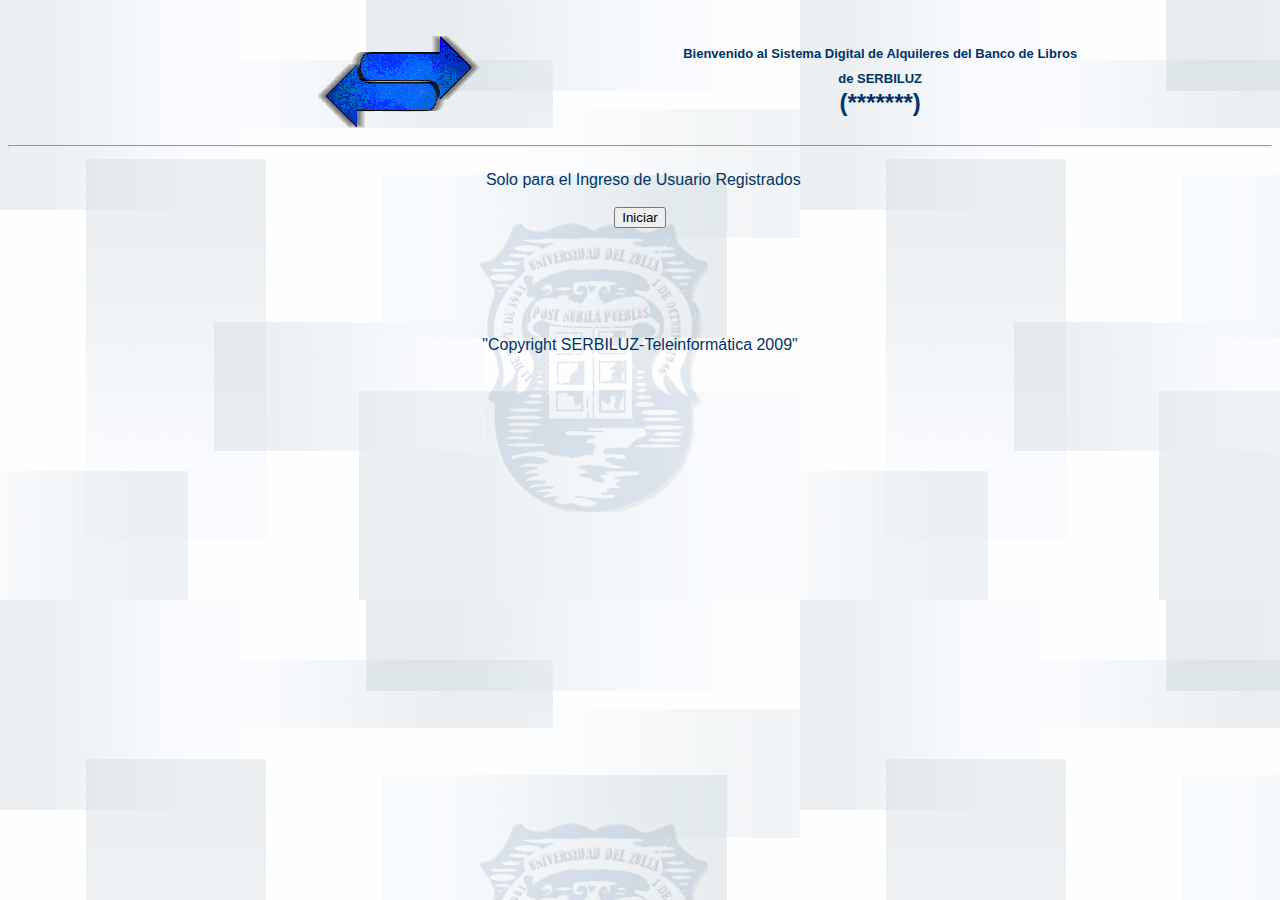
<file: index.html>
<html>
  <head>
<title>
       Entrada principal al Sistema Digital de Alquileres del Banco de Libros de SERBILUZ
</title>


<script language="Javascript">
<!-- Begin               Elimina el menu del boton derecho
document.oncontextmenu = function(){return false}
// End -->
</script>



<SCRIPT LANGUAGE="Javascript">
    browser = (((navigator.appName == "Netscape") && (parseInt(navigator.appVersion) >= 3 )) || ((navigator.appName == "Microsoft Internet Explorer") && (parseInt(navigator.appVersion) >= 4 )))
    if(browser)
    {
	var appWindow;
    }
    function loadApp() 
    {
       var rootPage = "index2.php";
       var attrWin = "resizable=yes,menubar=no,location=no,toolbar=no," + 
                     "status=no,scrollbars=yes,directories=no,width=900,height=800";
       if(browser)
       {
         appWindow = open(rootPage, 'appWindow', attrWin);
       }
       else 
       {
        open(rootPage, '', attrWin);
       }
}
</SCRIPT>
</head>



<body bgproperties="fixed" background="images/fondo1x.jpg">

</body>

<center>
      &nbsp;<table border="0" cellpadding="0" cellspacing="0" style="border-collapse: collapse" bordercolor="#111111" width="100%" id="AutoNumber1">
           <tr>
             <td width="38%">
             	<img src=images/logoserbi.gif border=0 width="180" height="111" align="right"></td>
             <td width="62%">
             <p align="center">
            <b>
         <font face="Arial" size="2" color="#003366">
            Bienvenido al Sistema Digital de Alquileres del Banco de Libros 
            <br>
            de SERBILUZ </font>
         <font face="Arial" size="5" color="#003366">
            <br>
            (*******) 
            <br>
             </font>
         
                    
            </b></td></tr></table>
         <hr>
         <p>
         <font face="Arial" size="5" color="#003366">
            &nbsp;<font face="Arial" size="3" color="#003366">Solo para el Ingreso de Usuario Registrados
         </font></p>

<form><input type="button" value="Iniciar" onclick="loadApp()" ></form>
<br><br><br>
<font face="Arial" size="3">
"Copyright SERBILUZ-Teleinform&aacute;tica 2009" </p></center>
</body>
</html>
</file>
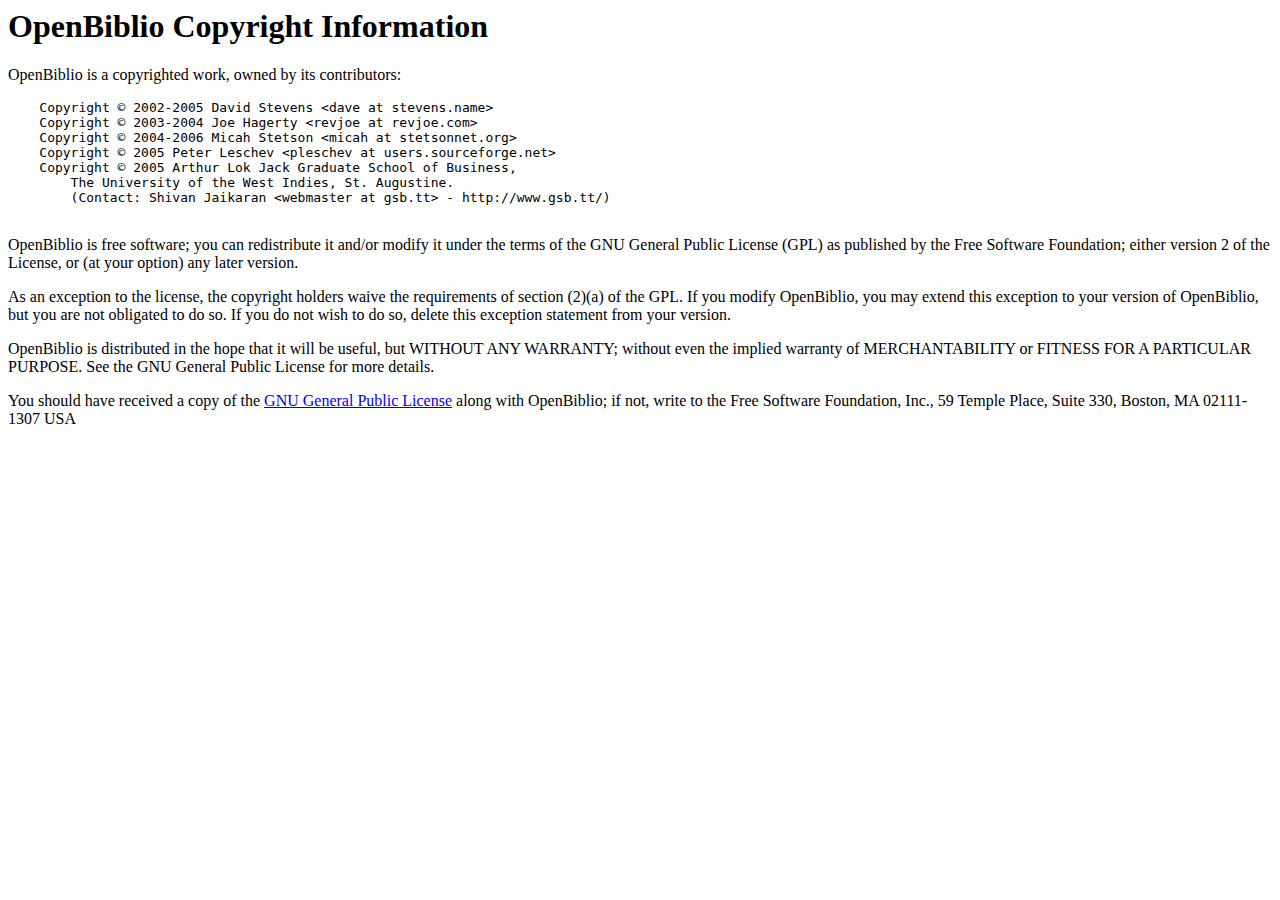
<file: COPYRIGHT.html>
<html>
  <head>
    <title>OpenBiblio Copyright Information</title>
  </head>
  <body>
    <h1>OpenBiblio Copyright Information</h1>
    <p>OpenBiblio is a copyrighted work, owned by its contributors:</p>
    <pre>
    Copyright &copy; 2002-2005 David Stevens &lt;dave at stevens.name&gt;
    Copyright &copy; 2003-2004 Joe Hagerty &lt;revjoe at revjoe.com&gt;
    Copyright &copy; 2004-2006 Micah Stetson &lt;micah at stetsonnet.org&gt;
    Copyright &copy; 2005 Peter Leschev &lt;pleschev at users.sourceforge.net&gt;
    Copyright &copy; 2005 Arthur Lok Jack Graduate School of Business,
        The University of the West Indies, St. Augustine.
        (Contact: Shivan Jaikaran &lt;webmaster at gsb.tt&gt; - http://www.gsb.tt/)
    </pre>
    <p>OpenBiblio is free software; you can redistribute it and/or modify
      it under the terms of the GNU General Public License (GPL) as published by
      the Free Software Foundation; either version 2 of the License, or
      (at your option) any later version.</p>
      
    <p>As an exception to the license, the copyright holders waive the
      requirements of section (2)(a) of the GPL. If you modify OpenBiblio,
      you may extend this exception to your version of OpenBiblio, but
      you are not obligated to do so. If you do not wish to do so, delete
      this exception statement from your version.</p>
      
    <p>OpenBiblio is distributed in the hope that it will be useful,
      but WITHOUT ANY WARRANTY; without even the implied warranty of
      MERCHANTABILITY or FITNESS FOR A PARTICULAR PURPOSE.  See the
      GNU General Public License for more details.</p>
 
    <p>You should have received a copy of the <a href="GPL.txt">GNU General Public License</a>
      along with OpenBiblio; if not, write to the Free Software
      Foundation, Inc., 59 Temple Place, Suite 330, Boston, MA  02111-1307  USA</p>
  </body>
</html>
</file>
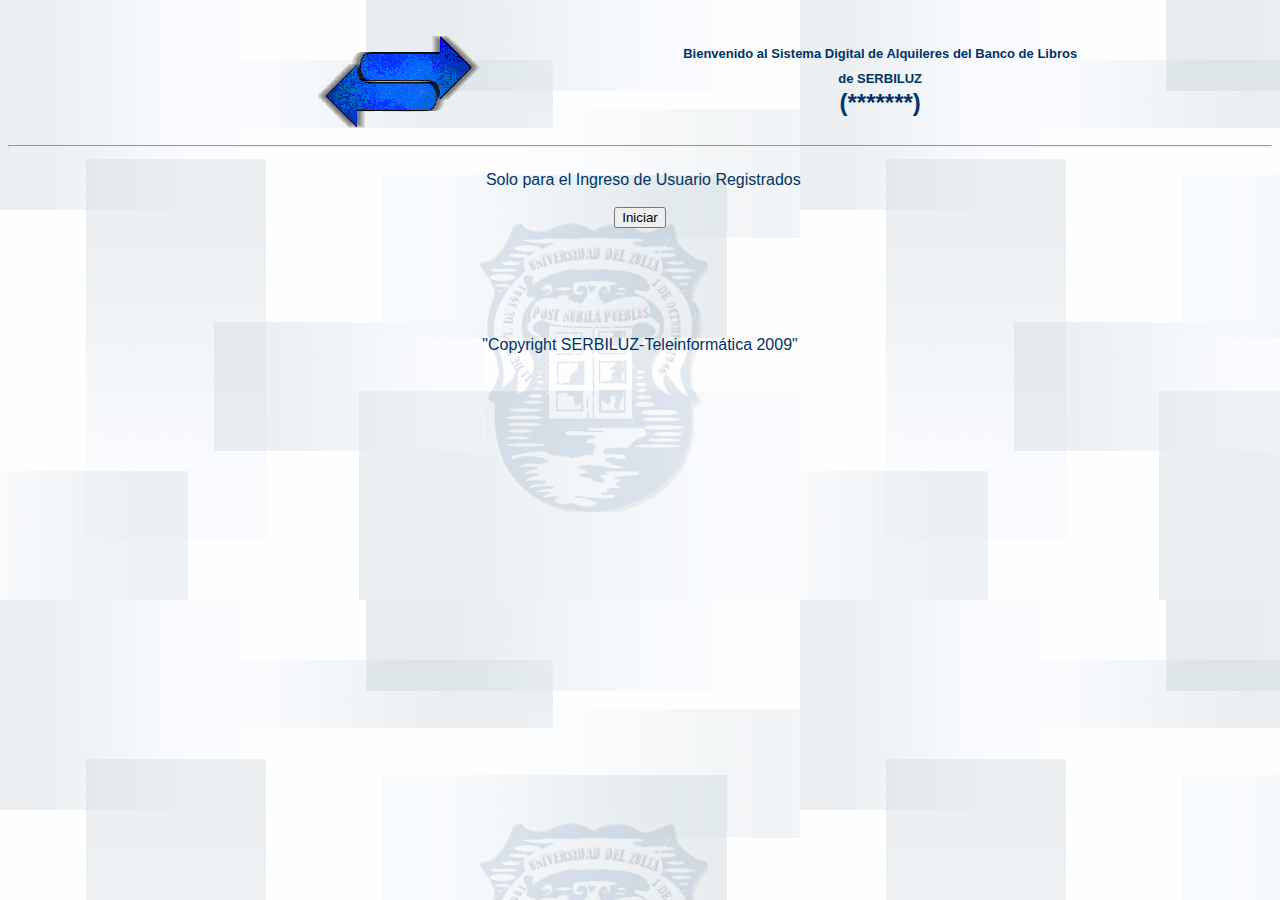
<file: indexxxx.html>
<html>
  <head>
<title>
       Entrada principal al Sistema Digital de Alquileres del Banco de Libros de SERBILUZ
</title>


<script language="Javascript">
<!-- Begin               Elimina el menu del boton derecho
document.oncontextmenu = function(){return false}
// End -->
</script>



<SCRIPT LANGUAGE="Javascript">
    browser = (((navigator.appName == "Netscape") && (parseInt(navigator.appVersion) >= 3 )) || ((navigator.appName == "Microsoft Internet Explorer") && (parseInt(navigator.appVersion) >= 4 )))
    if(browser)
    {
	var appWindow;
    }
    function loadApp() 
    {
       var rootPage = "index2.php";
       var attrWin = "resizable=yes,menubar=no,location=no,toolbar=no," + 
                     "status=no,scrollbars=yes,directories=no,width=900,height=600";
       if(browser)
       {
         appWindow = open(rootPage, 'appWindow', attrWin);
       }
       else 
       {
        open(rootPage, '', attrWin);
       }
}
</SCRIPT>
</head>



<body bgproperties="fixed" background="images/fondo1x.jpg">

</body>

<center>
      &nbsp;<table border="0" cellpadding="0" cellspacing="0" style="border-collapse: collapse" bordercolor="#111111" width="100%" id="AutoNumber1">
           <tr>
             <td width="38%">
             	<img src=images/logoserbi.gif border=0 width="180" height="111" align="right"></td>
             <td width="62%">
             <p align="center">
            <b>
         <font face="Arial" size="2" color="#003366">
            Bienvenido al Sistema Digital de Alquileres del Banco de Libros 
            <br>
            de SERBILUZ </font>
         <font face="Arial" size="5" color="#003366">
            <br>
            (*******) 
            <br>
             </font>
         
                    
            </b></td></tr></table>
         <hr>
         <p>
         <font face="Arial" size="5" color="#003366">
            &nbsp;<font face="Arial" size="3" color="#003366">Solo para el Ingreso de Usuario Registrados
         </font></p>

<form><input type="button" value="Iniciar" onclick="loadApp()" ></form>
<br><br><br>
<font face="Arial" size="3">
"Copyright SERBILUZ-Teleinform&aacute;tica 2009" </p></center>
</body>
</html>
</file>
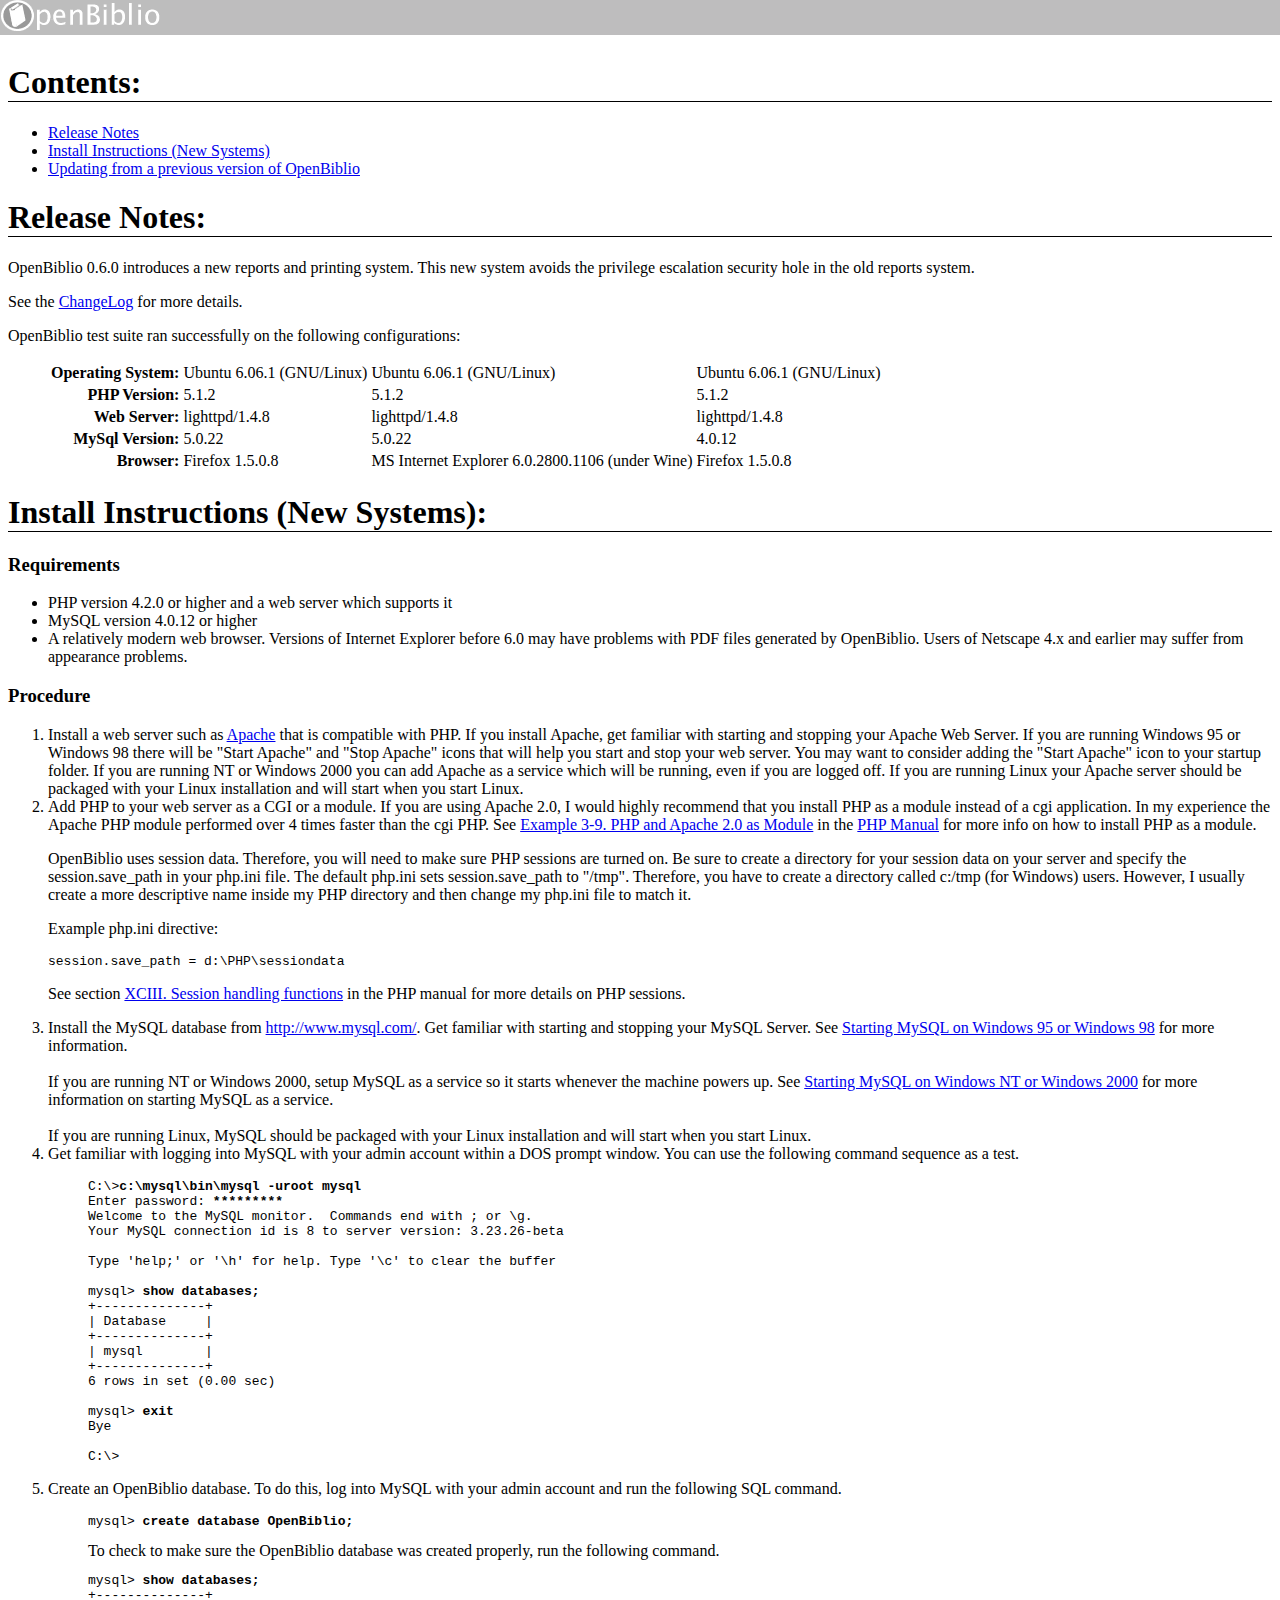
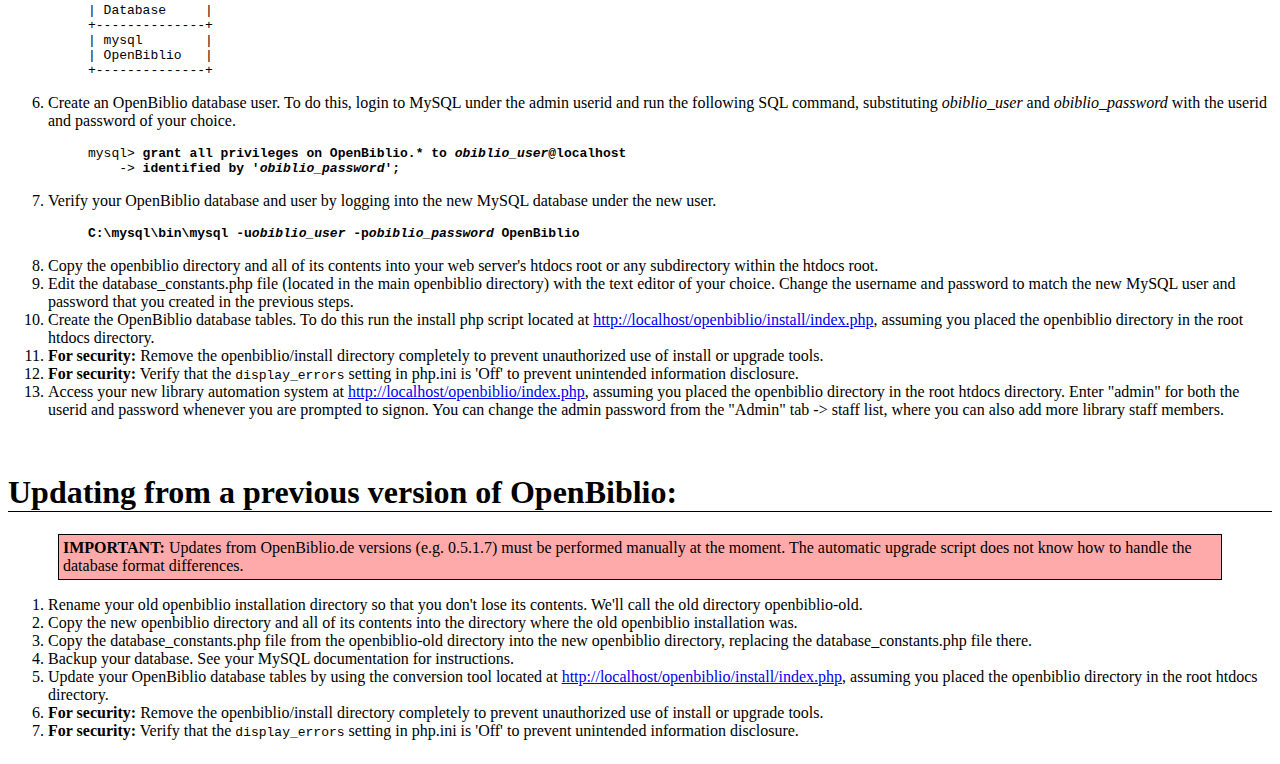
<file: install_instructions.html>
<html>

<head>

<meta name="description" content="OpenBiblio Library Automation System">
<title>OpenBiblio Install Instructions</title>
<style type="text/css">
.notice {
  margin-left: 50px;
  margin-right: 50px;
  border: solid black 1px;
  background: #ffaaaa;
  padding: 4px;
}
h1 { border-bottom: solid black 1px }
th { text-align: right }
</style>
</head>
<body bgcolor="#ffffff" topmargin="0" bottommargin="0" leftmargin="0" rightmargin="0" marginheight="0" marginwidth="0">
<div style="background: #bebdbe"><img src="images/obiblio_logo.gif" width="170" height="35" border="0"></div>
<div style="padding: 8px">
<h1>Contents:</h1>
<ul>
    <li><a href="#releaseNotes">Release Notes</a></li>
    <li><a href="#install">Install Instructions (New Systems)</a></li>
    <li><a href="#update">Updating from a previous version of OpenBiblio</a></li>
</ul>

<a name="releaseNotes">
<h1>Release Notes:</h1>
</a>
<p>OpenBiblio 0.6.0 introduces a new reports and printing system.  This new system avoids
the privilege escalation security hole in the old reports system.</p>
<p>See the <a href="ChangeLog">ChangeLog</a> for more details.</p>
<p>OpenBiblio test suite ran successfully on the following configurations:</p>
<blockquote>
<table>
  <tr>
    <th>Operating System:</th>
    <td>Ubuntu 6.06.1 (GNU/Linux)</td>
    <td>Ubuntu 6.06.1 (GNU/Linux)</td>
    <td>Ubuntu 6.06.1 (GNU/Linux)</td>
  </tr>
  <tr>
    <th>PHP Version:</th>
    <td>5.1.2</td>
    <td>5.1.2</td>
    <td>5.1.2</td>
  </tr>
  <tr>
    <th>Web Server:</th>
    <td>lighttpd/1.4.8</td>
    <td>lighttpd/1.4.8</td>
    <td>lighttpd/1.4.8</td>
  </tr>
  <tr>
    <th>MySql Version:</th>
    <td>5.0.22</td>
    <td>5.0.22</td>
    <td>4.0.12</td>
  </tr>
  <tr>
    <th>Browser:</th>
    <td>Firefox 1.5.0.8</td>
    <td>MS Internet Explorer 6.0.2800.1106 (under Wine)</td>
    <td>Firefox 1.5.0.8</td>
  </tr>
</table>
</blockquote>
</li>
</ul>
<a name="install">
<h1>Install Instructions (New Systems):</h1>
</a>
<h3>Requirements</h3>
<ul>
<li>PHP version 4.2.0 or higher and a web server which supports it</li>
<li>MySQL version 4.0.12 or higher</li>
<li>A relatively modern web browser.  Versions of Internet Explorer before 6.0 may
  have problems with PDF files generated by OpenBiblio.  Users of Netscape 4.x and earlier
  may suffer from appearance problems.</li>
</ul>
<h3>Procedure</h3>
<ol>
  <li>Install a web server such as <a href="http://httpd.apache.org/">Apache</a> that is
     compatible with PHP.  If you install Apache, get familiar with starting 
     and stopping your Apache Web Server. If you are running Windows 95 or Windows 98 
     there will be "Start Apache" and "Stop Apache" icons that will help you start 
     and stop your web server. You may want to consider adding the "Start Apache" 
     icon to your startup folder. If you are running NT or Windows 2000 you can add Apache as a 
     service which will be running, even if you are logged off.  If you are running Linux
     your Apache server should be packaged with your Linux installation and will start when
     you start Linux.
  </li>
  <li>Add PHP to your web server as a CGI or a module.  If you are using Apache 2.0, I would highly
     recommend that you install PHP as a module instead of a cgi application.  In my experience the
     Apache PHP module performed over 4 times faster than the cgi PHP.  See 
     <a href="http://www.php.net/manual/en/install.apache2.php">Example 3-9. PHP and Apache 2.0 as Module</a>
     in the <a href="http://www.php.net/manual/en/">PHP Manual</a> for more info on how to install PHP
     as a module.
     <p>OpenBiblio uses session data.  Therefore, you will need to make sure PHP sessions are turned on.
     Be sure to create a directory for your session data on your server and specify the session.save_path
     in your php.ini file.  The default php.ini sets session.save_path to "/tmp".  Therefore, you have
     to create a directory called c:/tmp (for Windows) users.  However, I usually create a more descriptive name
     inside my PHP directory and then change my php.ini file to match it.
     <p>Example php.ini directive:
     <pre>session.save_path = d:\PHP\sessiondata</pre>
     
     <p>See section <a href="http://www.php.net/manual/en/ref.session.php">XCIII. Session handling functions</a>
     in the PHP manual for more details on PHP sessions.
  </li>
  <li>Install the MySQL database from <a href="http://www.mysql.com/">http://www.mysql.com/</a>.
     Get familiar with starting and stopping your MySQL Server.  See
     <a href="http://www.mysql.com/doc/W/i/Win95_start.html">Starting MySQL on Windows 95 or
     Windows 98</a> for more information.<br><br>
     If you are running NT or Windows 2000, setup MySQL as a service so it starts whenever the machine
     powers up.  See <a href="http://www.mysql.com/doc/N/T/NT_start.html">Starting MySQL on Windows NT or Windows 2000</a>
     for more information on starting MySQL as a service.<br><br>
     If you are running Linux, MySQL should be packaged with your Linux installation and will start when
     you start Linux.
  </li>

  <li>Get familiar with logging into MySQL with your admin account within a DOS prompt window.  You can use the following command sequence as a test.
<blockquote><pre>
C:\><b>c:\mysql\bin\mysql -uroot mysql</b>
Enter password: <b>*********</b>
Welcome to the MySQL monitor.  Commands end with ; or \g.
Your MySQL connection id is 8 to server version: 3.23.26-beta

Type 'help;' or '\h' for help. Type '\c' to clear the buffer

mysql> <b>show databases;</b>
+--------------+
| Database     |
+--------------+
| mysql        |
+--------------+
6 rows in set (0.00 sec)

mysql> <b>exit</b>
Bye

C:\>
</pre></blockquote>
  </li>     


  <a name="step4">
  <li>Create an OpenBiblio database.  To do this, log into MySQL with your admin account 
     and run the following SQL command.
     <blockquote><pre>
mysql> <b>create database OpenBiblio;</b>
</pre>
     To check to make sure the OpenBiblio database was created properly, run the following command.
<pre>
mysql> <b>show databases;</b>
+--------------+
| Database     |
+--------------+
| mysql        |
| OpenBiblio   |
+--------------+
</pre></blockquote>

  </li>
  </a>

  <a name="step5">
  <li>Create an OpenBiblio database user.  To do this, login to MySQL under the admin userid
    and run the following SQL command, substituting <i>obiblio_user</i> and <i>obiblio_password</i> with the userid and password of your choice.
<blockquote><pre>
mysql> <b>grant all privileges on OpenBiblio.* to <i>obiblio_user</i>@localhost</b>
    -> <b>identified by '<i>obiblio_password</i>';</b>
</pre></blockquote>
  </li>
  </a>

  <li>Verify your OpenBiblio database and user by logging into the new MySQL database under the new user.
<blockquote><pre>
<b>C:\mysql\bin\mysql -u<i>obiblio_user</i> -p<i>obiblio_password</i> OpenBiblio</b>
</pre></blockquote>
  </li>

  <a name="step7">
  <li>Copy the openbiblio directory and all of its contents into your web server's htdocs
    root or any subdirectory within the htdocs root.
  </li></a>
  <a name="step8">
  <li>Edit the database_constants.php file (located in the main openbiblio directory)
    with the text editor of your choice.
    Change the username and password to match the new MySQL user and password that you 
    created in the previous steps.
  </li></a>
  <li>Create the OpenBiblio database tables.  To do this run the install php script
   located at <a href="http://localhost/openbiblio/install/index.php">http://localhost/openbiblio/install/index.php</a>,
   assuming you placed the openbiblio directory in the root htdocs directory.
  </li>
  <li><strong>For security:</strong> Remove the openbiblio/install directory completely
    to prevent unauthorized use of install or upgrade tools.</li>
  <li><strong>For security:</strong> Verify that the <tt>display_errors</tt> setting in php.ini is 'Off'
    to prevent unintended information disclosure.</li>
  <li>Access your new library automation system at <a href="http://localhost/openbiblio/index.php">http://localhost/openbiblio/index.php</a>,
   assuming you placed the openbiblio directory in the root htdocs directory.  Enter
   "admin" for both the userid and password whenever you are prompted to signon.  You can
   change the admin password from the "Admin" tab -> staff list, where you can also add
   more library staff members.
  </li>
</ol>


<br>
<a name="update">
<h1>Updating from a previous version of OpenBiblio:</h1>
<div class="notice"><strong>IMPORTANT:</strong> Updates from OpenBiblio.de versions
(e.g. 0.5.1.7) must be performed manually at the moment.  The automatic upgrade
script does not know how to handle the database format differences.</div>
<ol>
  <li>Rename your old openbiblio installation directory
    so that you don't lose its contents.  We'll call the old directory openbiblio-old.
  </li>
  <li>Copy the new openbiblio directory and all of its contents into the directory where the old openbiblio installation was.
  </li>
  <li>Copy the database_constants.php file from the openbiblio-old directory into the new
    openbiblio directory, replacing the database_constants.php file there.
  </li>
  <li>Backup your database.  See your MySQL documentation for instructions.
  </li>
  <li>Update your OpenBiblio database tables by using the conversion tool located at
   <a href="http://localhost/openbiblio/install/index.php">http://localhost/openbiblio/install/index.php</a>,
   assuming you placed the openbiblio directory in the root htdocs directory.
  </li>
  <li><strong>For security:</strong> Remove the openbiblio/install directory completely
    to prevent unauthorized use of install or upgrade tools.</li>
  <li><strong>For security:</strong> Verify that the <tt>display_errors</tt> setting in php.ini is 'Off'
    to prevent unintended information disclosure.</li>
</ol>
</a>
</div>
</body>
</html>
</file>
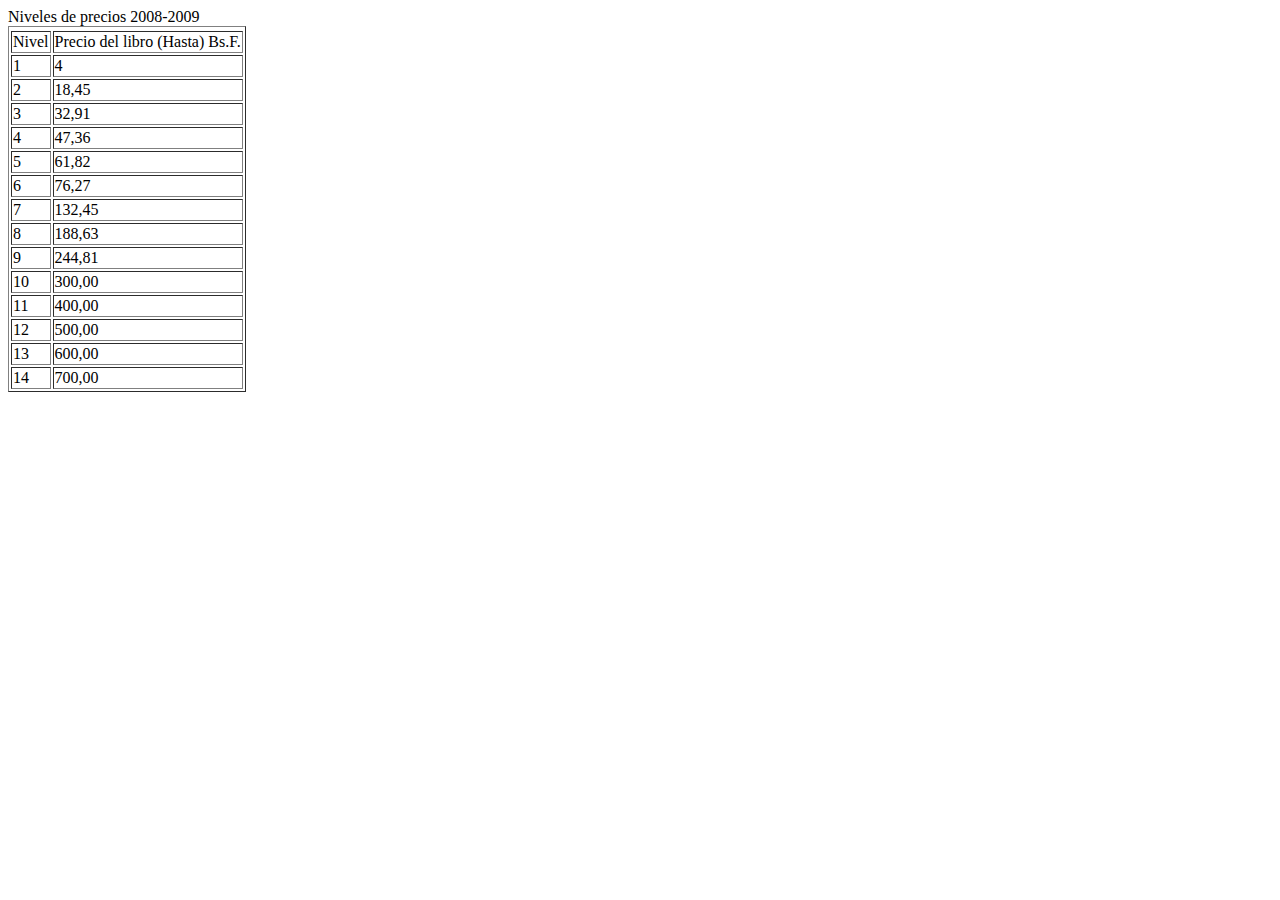
<file: catalog/tabla.html>
<!DOCTYPE HTML PUBLIC "-//W3C//DTD HTML 4.01 Transitional//EN" "http://www.w3.org/TR/html4/loose.dtd">
<html>
  <head>
  </head>
  <body>
<table border=1>
  <tbody>
<tr>Niveles de precios 2008-2009</tr>
    <tr>
      <td>Nivel </td>
      <td>Precio del libro (Hasta) Bs.F.</td>
    </tr>
    <tr>
      <td>1</td>
      <td>4</td>
    </tr>
    <tr>
      <td>2</td>
      <td>18,45</td>
    </tr>
    <tr>
      <td>3</td>
      <td>32,91</td>
    </tr>
    <tr>
      <td>4</td>
      <td>47,36</td>
    </tr>
    <tr>
      <td>5</td>
      <td>61,82</td>
    </tr>
    <tr>
      <td>6</td>
      <td>76,27</td>
    </tr>
    <tr>
      <td>7</td>
      <td>132,45</td>
    </tr>
    <tr>
      <td>8</td>
      <td>188,63</td>
    </tr>
    <tr>
      <td>9</td>
      <td>244,81</td>
    </tr>
    <tr>
      <td>10</td>
      <td>300,00</td>
    </tr>
    <tr>
      <td>11</td>
      <td>400,00</td>
    </tr>
    <tr>
      <td>12</td>
      <td>500,00</td>
    </tr>
    <tr>
      <td>13</td>
      <td>600,00</td>
    </tr>
    <tr>
      <td>14</td>
      <td>700,00</td>
    </tr>
  </tbody>
</table>
  </body>
</html>
</file>
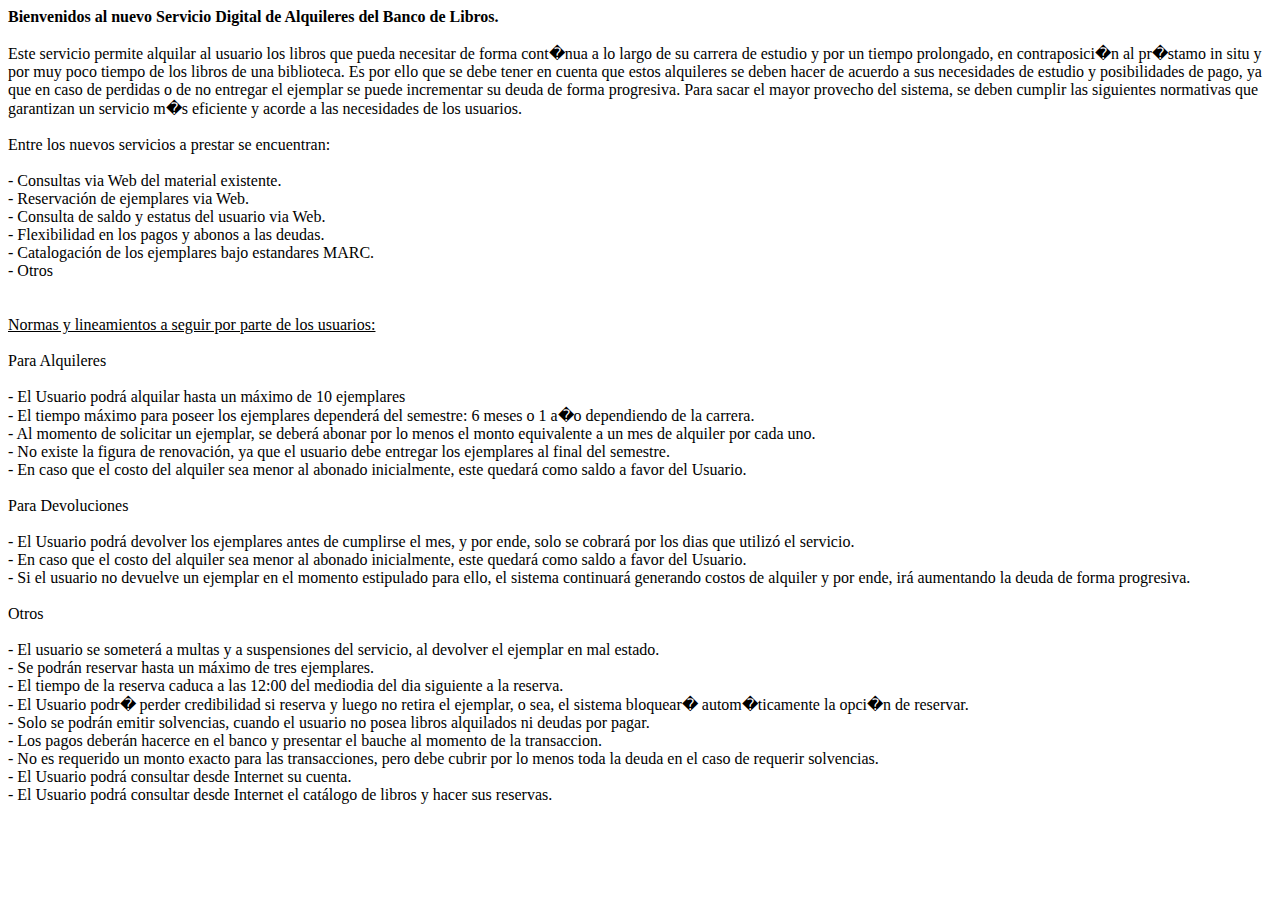
<file: new/lineamientos.html>
<!DOCTYPE HTML PUBLIC "-//W3C//DTD HTML 4.01 Transitional//EN" "http://www.w3.org/TR/html4/loose.dtd">
<html>
  <head>
  </head>
  <body><strong>Bienvenidos al nuevo Servicio Digital de Alquileres del Banco de Libros.</strong>
    <br>
    <br>
	Este servicio permite alquilar al usuario los libros que pueda necesitar de forma cont�nua a lo largo de su carrera de estudio y por un tiempo prolongado, en contraposici�n al pr�stamo in situ y por muy poco tiempo de los libros de una biblioteca. Es por ello que se debe tener en cuenta que estos alquileres se deben hacer de acuerdo a sus necesidades de estudio y posibilidades de pago, ya que en caso de perdidas o de no entregar el ejemplar se puede incrementar su deuda de forma progresiva. Para sacar el mayor provecho del sistema, se deben cumplir las siguientes normativas que garantizan un servicio m�s eficiente y acorde a las necesidades de los usuarios. 
    <br>
    <br>
    Entre los nuevos servicios a prestar se encuentran: 
    <br>
      
    <br>
    - Consultas via Web del material existente. 
    <br>
    - Reservaci&oacute;n de ejemplares via Web. 
   <br>
    - Consulta de saldo y estatus del usuario via Web. 
    <br>
    - Flexibilidad en los pagos y abonos a las deudas. 
    <br>
    - Catalogaci&oacute;n de los ejemplares bajo estandares MARC. 
   <br>
    - Otros 
    <br>
    <br>
    <br>
    <u>Normas y lineamientos a seguir por parte de los usuarios: 
    </u>
    <br>
    <br>
     Para Alquileres 
    <br>
    <br>
    - El Usuario podr&aacute; alquilar hasta un m&aacute;ximo de 10 ejemplares 
   <br>
    - El tiempo m&aacute;ximo para poseer los ejemplares depender&aacute; del semestre: 6 meses o 1 a�o dependiendo de la carrera. 
   <br>
     - Al momento de solicitar un ejemplar, se deber&aacute; abonar por lo menos el monto equivalente a un mes de alquiler por cada uno. 
   <br>
    - No existe la figura de renovaci&oacute;n, ya que el usuario debe entregar los ejemplares al final del semestre.
   <br>
     - En caso que el costo del alquiler sea menor al abonado inicialmente, este quedar&aacute; como saldo a favor del Usuario. <br>
    
     
   <br>
    Para Devoluciones
    <br>
   <br>
     - El Usuario podr&aacute; devolver los ejemplares antes de cumplirse el mes, y por ende, solo se cobrar&aacute; por los dias que utiliz&oacute; el servicio. 
   <br>
     - En caso que el costo del alquiler sea menor al abonado inicialmente, este quedar&aacute; como saldo a favor del Usuario. 
   <br>
    - Si el usuario no devuelve un ejemplar en el momento estipulado para ello, el sistema continuar&aacute; generando costos de alquiler y por ende, ir&aacute; aumentando la deuda de forma progresiva. 
   <br>
    <br>
     Otros <br>

    <br>
    - El usuario se someter&aacute; a multas y a suspensiones del servicio, al devolver el ejemplar en mal estado. 
    <br>
    - Se podr&aacute;n reservar hasta un m&aacute;ximo de tres ejemplares. 
   <br>
      
    - El tiempo de la reserva caduca a las 12:00 del mediodia del dia siguiente a la reserva. 
   <br>
     - El Usuario podr� perder credibilidad si reserva y luego no retira el ejemplar, o sea, el sistema bloquear� autom�ticamente la opci�n de reservar. 
    <br>
    - Solo se podr&aacute;n emitir solvencias, cuando el usuario no posea libros alquilados ni deudas por pagar. 
   <br>
     - Los pagos deber&aacute;n hacerce en el banco y presentar el bauche al momento de la transaccion. 
   <br>
    - No es requerido un monto exacto para las transacciones, pero debe cubrir por lo menos toda la deuda en el caso de requerir solvencias.
    <br>
 
    - El Usuario podr&aacute; consultar desde Internet su cuenta. 
   <br>
    - El Usuario podr&aacute; consultar desde Internet el cat&aacute;logo de libros y hacer sus reservas.
   <br>
     
    
    <br>
  </body>
</html>
</file>
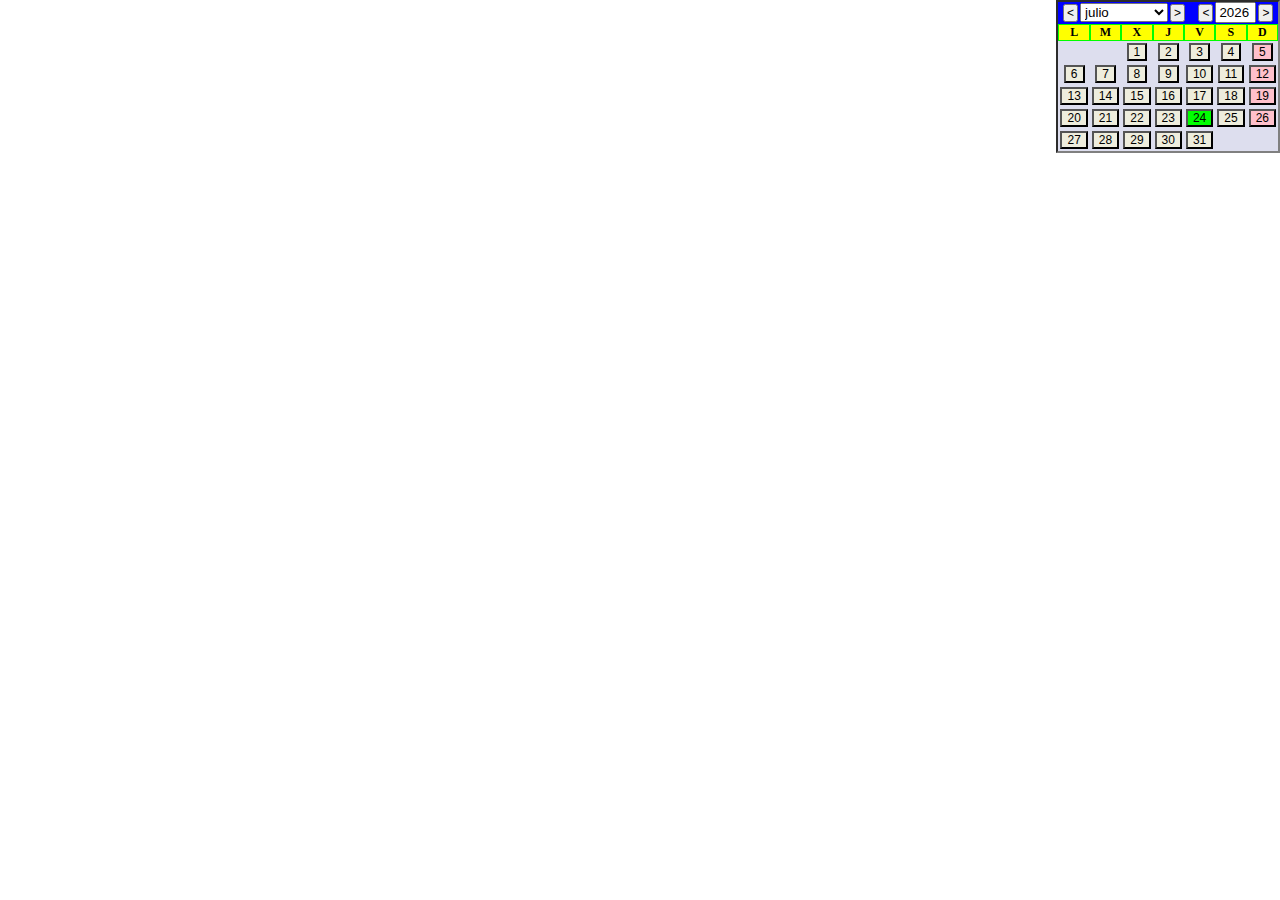
<file: new/popup.html>
<html>
<head>

<link	rel=stylesheet type="text/css" href="calendario.css">
<style type="text/css">
html, body, form	{
	margin: 0;
	padding: 0;
}

</style>
<script type="text/javascript" src="calendario.js" ></script>
<script type="text/javascript" >
<!--
var campoDestino;
var formDestino;
function leerDestino()	{
	url = location.search.substr(1).split("=");
	Destino = url[1].split(".");
	formDestino = Destino[0];
	campoDestino = Destino[1];
}


function seleccionaFecha(dd, mm, aa)	{
	var volver = dd + "/" + mm + "/" + aa;
	if (opener)	{
		opener.document.forms[formDestino][campoDestino].value = volver;
		window.close();
	}
	else	alert("a�o: " + aa + "\nmes: " + mm + "\ndia: " + dd);
}

window.onload = leerDestino;
-->
</script>
</head>
<!--body onload="leerDestino()"-->
<body>
<script type="text/javascript" >
<!--
_hoy = new Date();
document.writeln(calendar(_hoy.getMonth(), _hoy.getFullYear(), "calendario", "seleccionaFecha"));
//-->
</script>

</body>

</html>
</file>
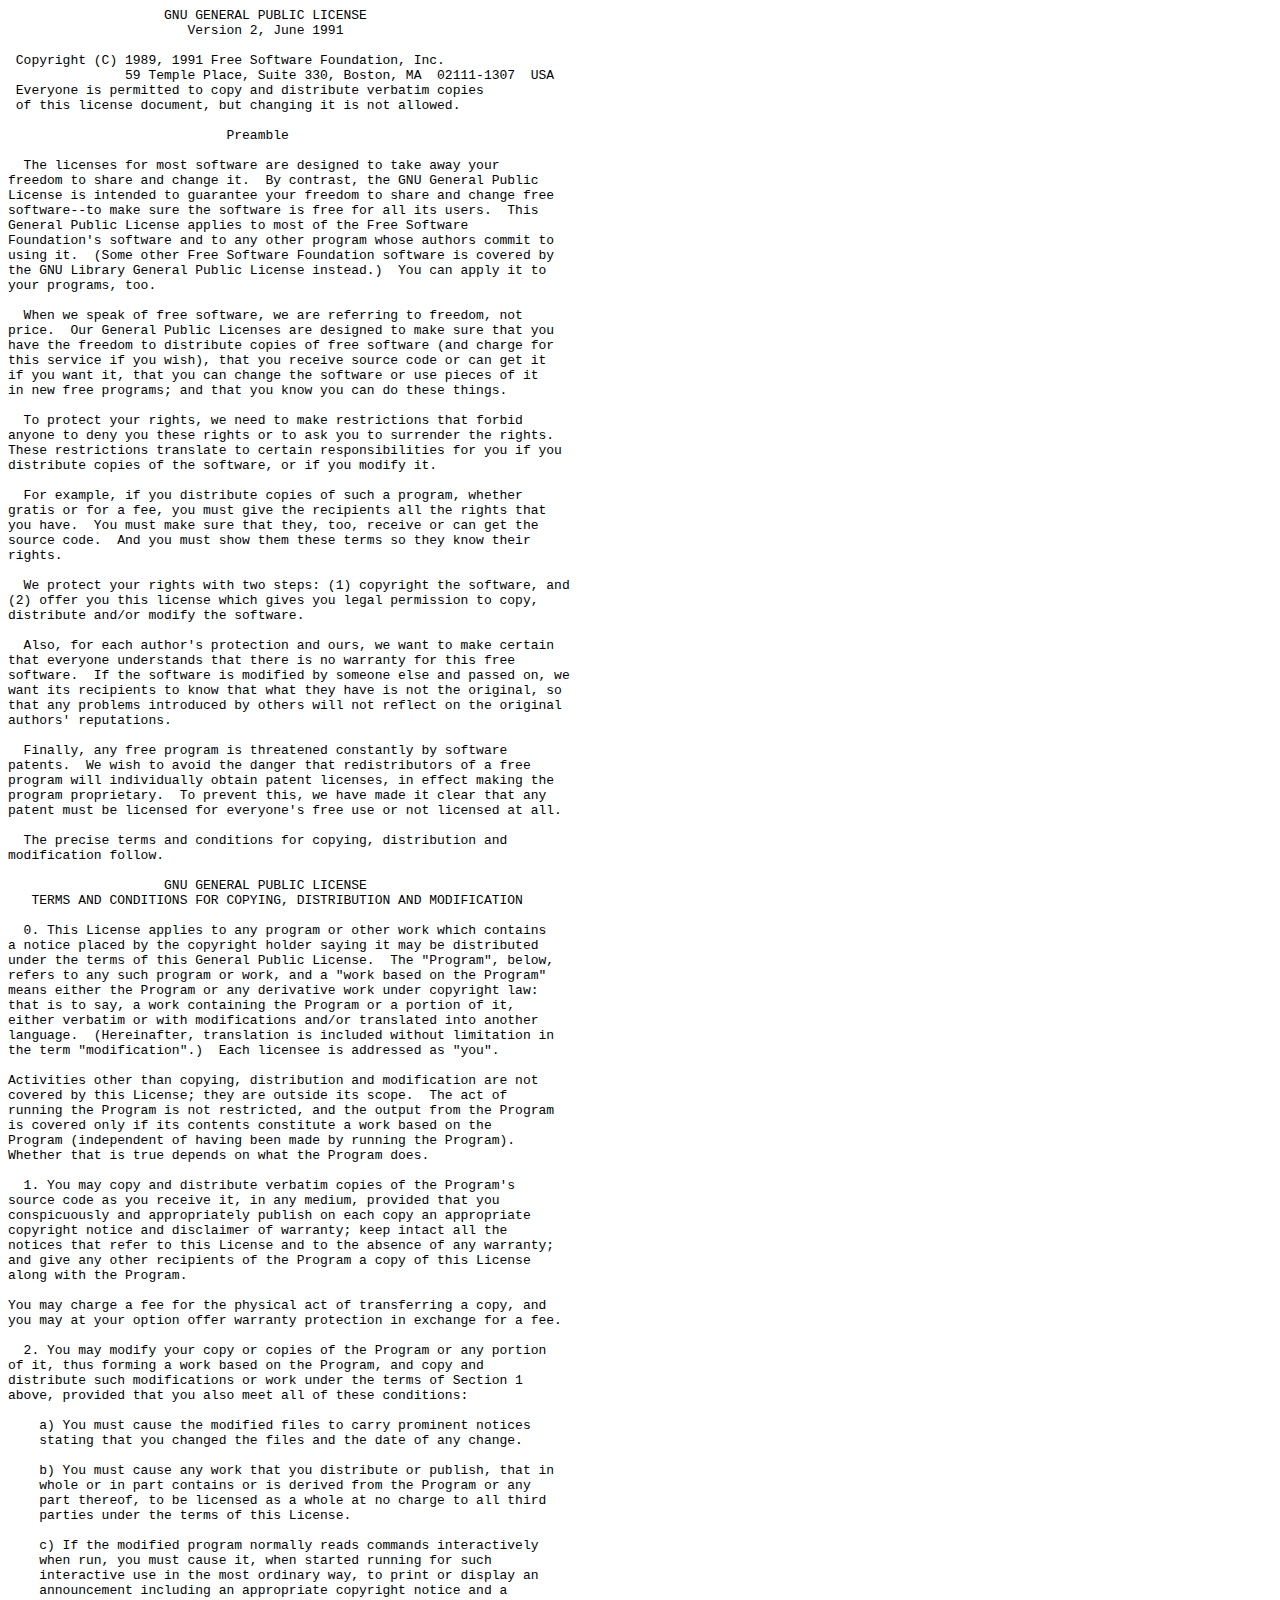
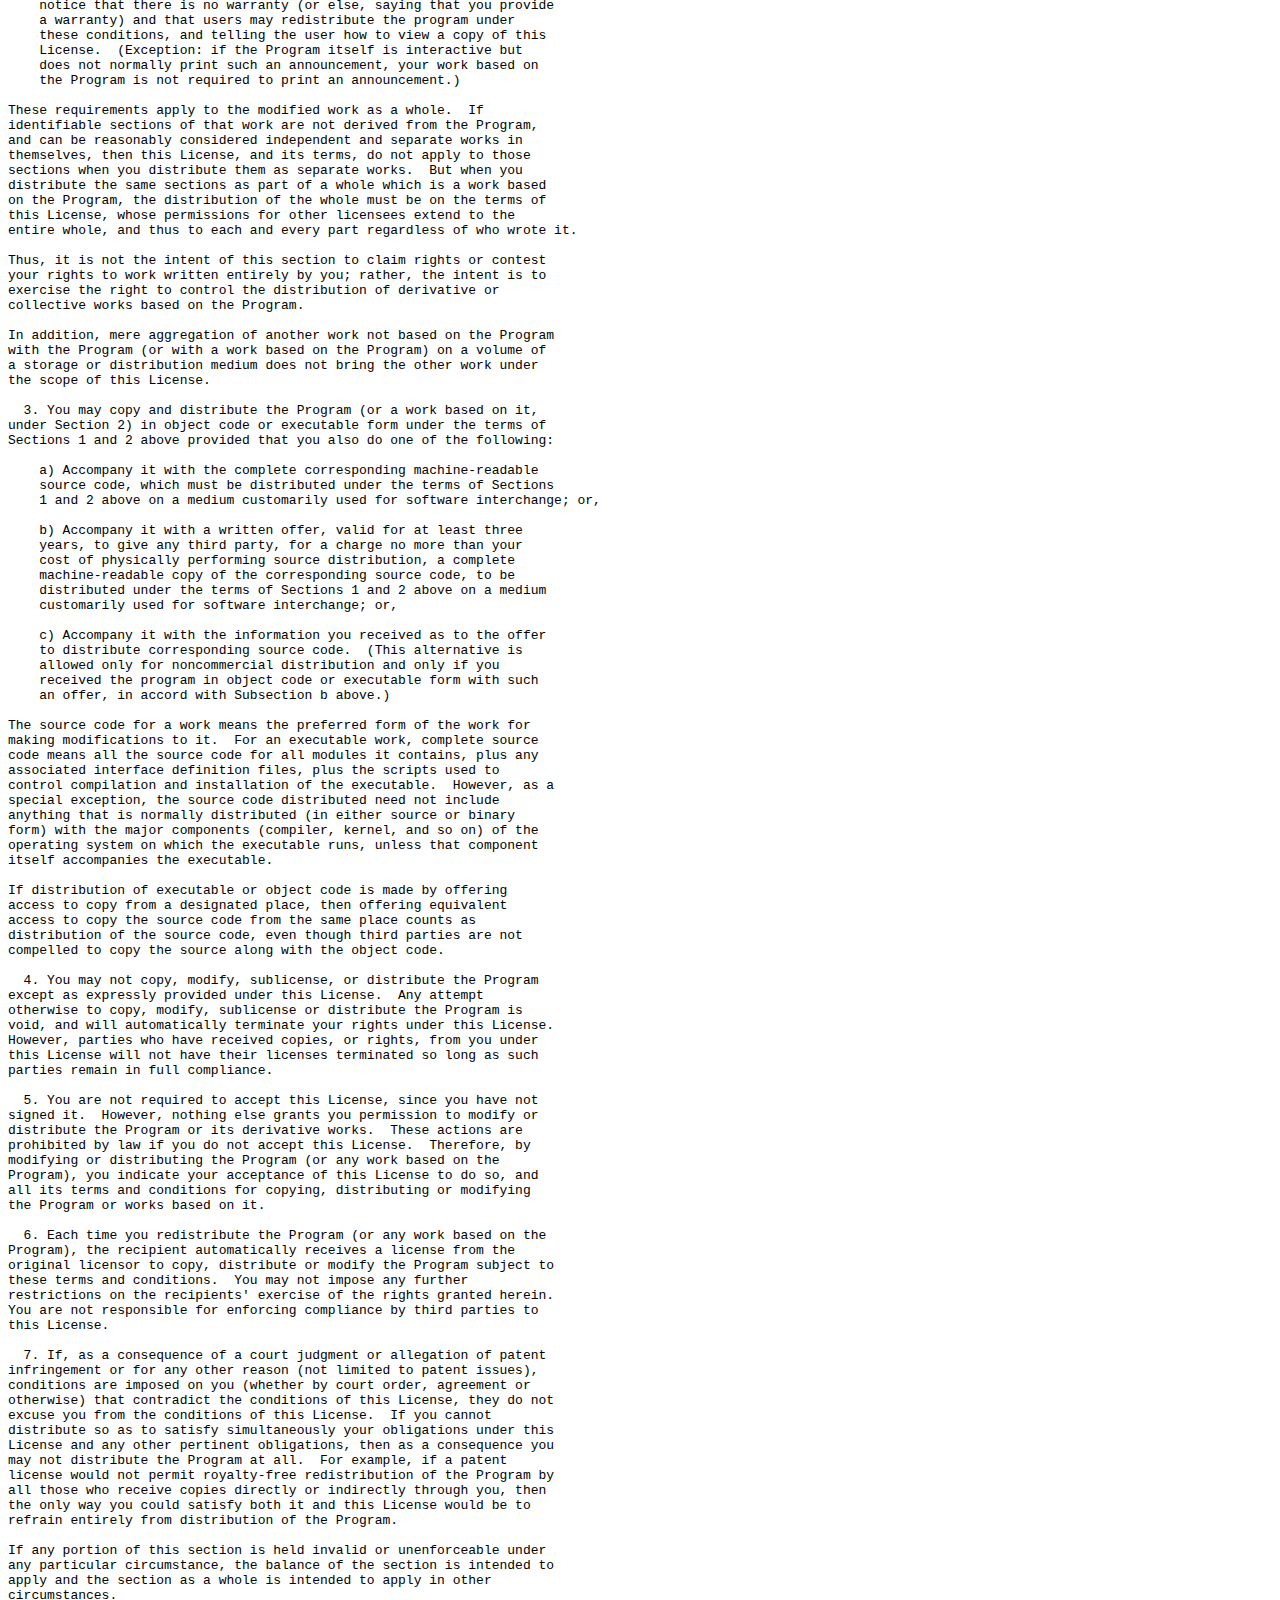
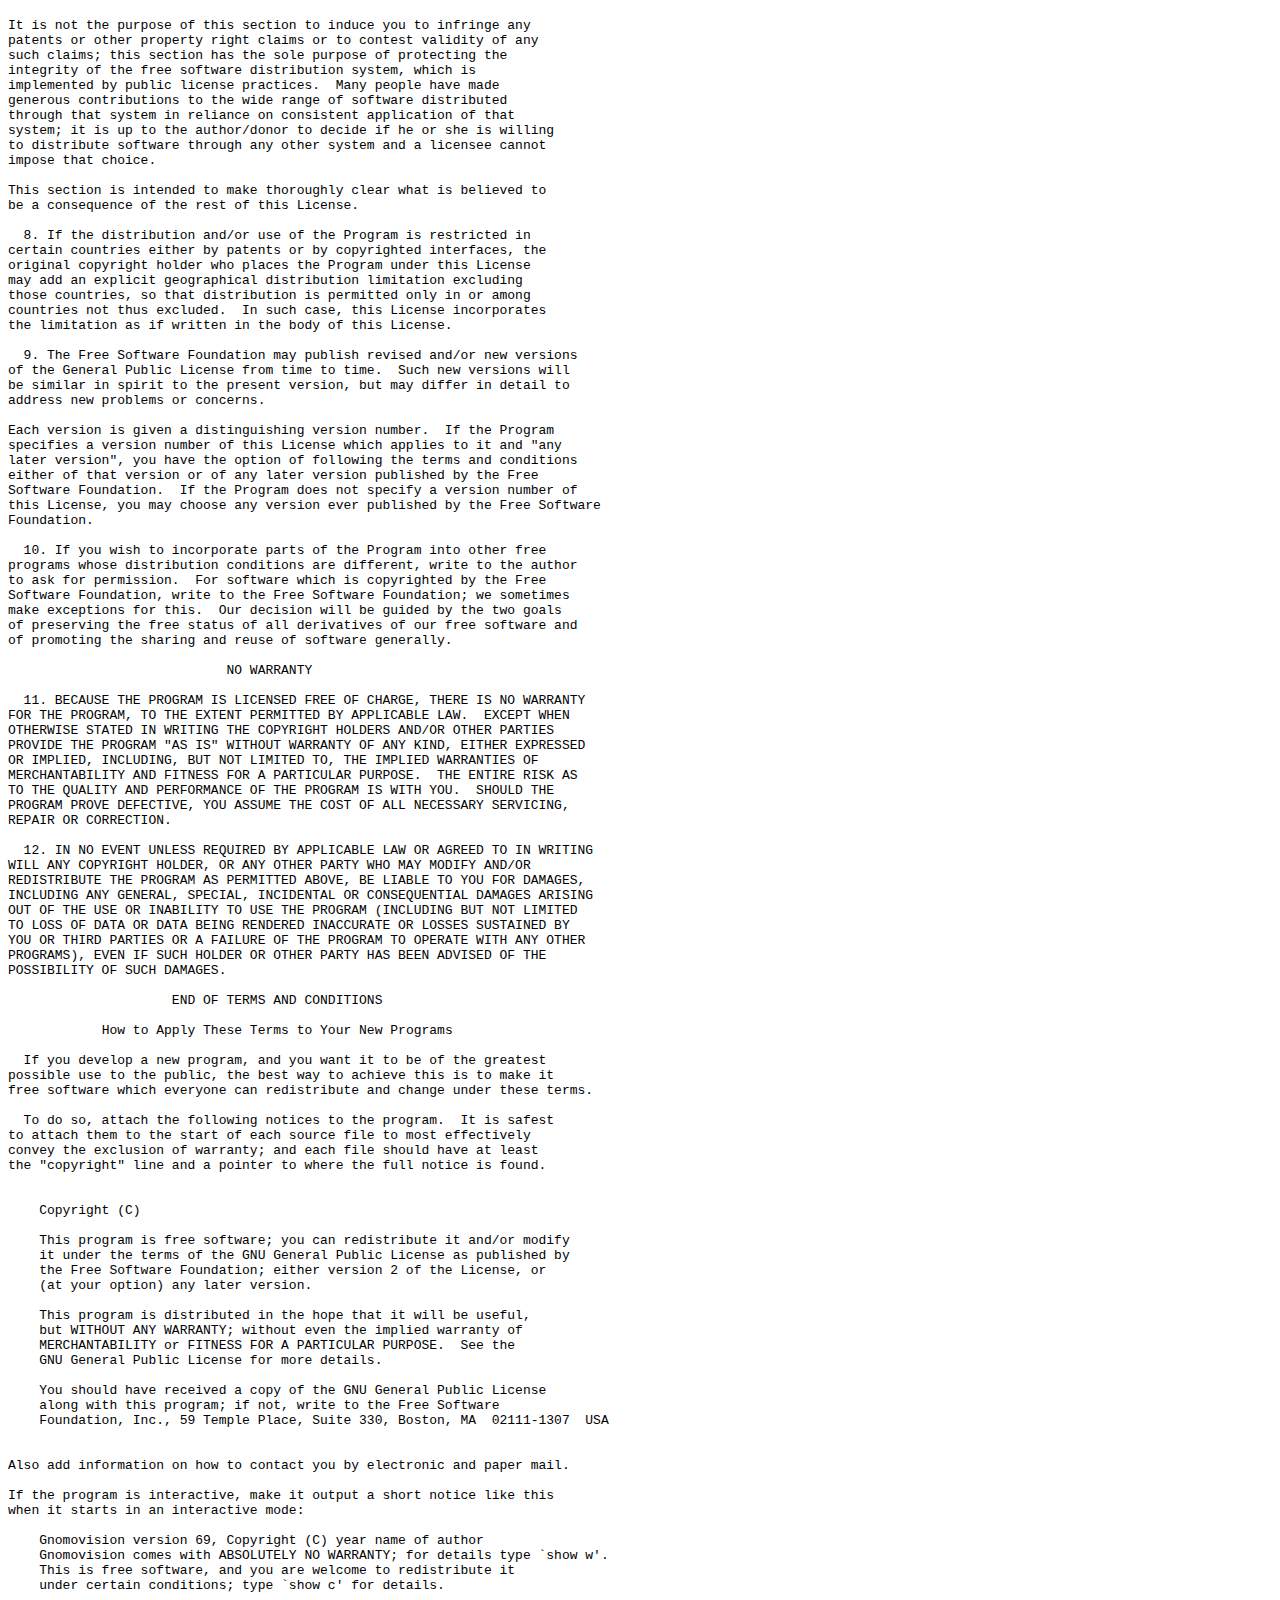
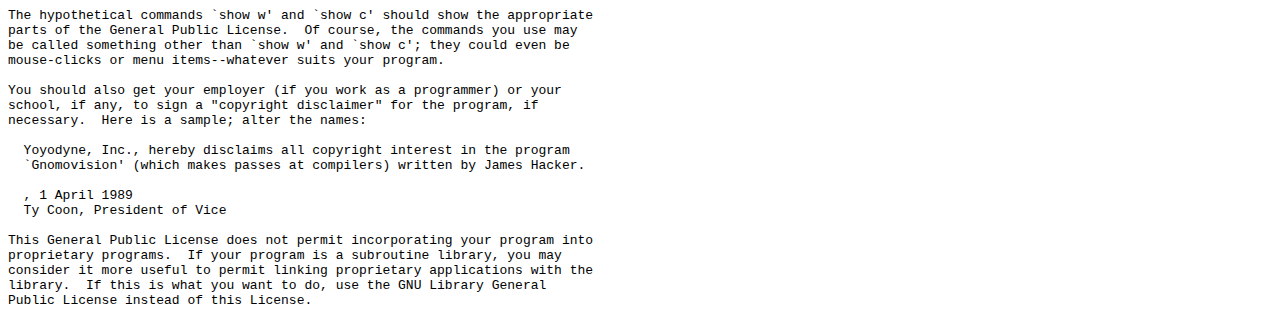
<file: shared/copying.html>
<html>
<head>
<title>GNU GENERAL PUBLIC LICENSE</title>
</head>
<body bgcolor="#ffffff">
<pre>
                    GNU GENERAL PUBLIC LICENSE
		       Version 2, June 1991

 Copyright (C) 1989, 1991 Free Software Foundation, Inc.
               59 Temple Place, Suite 330, Boston, MA  02111-1307  USA
 Everyone is permitted to copy and distribute verbatim copies
 of this license document, but changing it is not allowed.

			    Preamble

  The licenses for most software are designed to take away your
freedom to share and change it.  By contrast, the GNU General Public
License is intended to guarantee your freedom to share and change free
software--to make sure the software is free for all its users.  This
General Public License applies to most of the Free Software
Foundation's software and to any other program whose authors commit to
using it.  (Some other Free Software Foundation software is covered by
the GNU Library General Public License instead.)  You can apply it to
your programs, too.

  When we speak of free software, we are referring to freedom, not
price.  Our General Public Licenses are designed to make sure that you
have the freedom to distribute copies of free software (and charge for
this service if you wish), that you receive source code or can get it
if you want it, that you can change the software or use pieces of it
in new free programs; and that you know you can do these things.

  To protect your rights, we need to make restrictions that forbid
anyone to deny you these rights or to ask you to surrender the rights.
These restrictions translate to certain responsibilities for you if you
distribute copies of the software, or if you modify it.

  For example, if you distribute copies of such a program, whether
gratis or for a fee, you must give the recipients all the rights that
you have.  You must make sure that they, too, receive or can get the
source code.  And you must show them these terms so they know their
rights.

  We protect your rights with two steps: (1) copyright the software, and
(2) offer you this license which gives you legal permission to copy,
distribute and/or modify the software.

  Also, for each author's protection and ours, we want to make certain
that everyone understands that there is no warranty for this free
software.  If the software is modified by someone else and passed on, we
want its recipients to know that what they have is not the original, so
that any problems introduced by others will not reflect on the original
authors' reputations.

  Finally, any free program is threatened constantly by software
patents.  We wish to avoid the danger that redistributors of a free
program will individually obtain patent licenses, in effect making the
program proprietary.  To prevent this, we have made it clear that any
patent must be licensed for everyone's free use or not licensed at all.

  The precise terms and conditions for copying, distribution and
modification follow.

		    GNU GENERAL PUBLIC LICENSE
   TERMS AND CONDITIONS FOR COPYING, DISTRIBUTION AND MODIFICATION

  0. This License applies to any program or other work which contains
a notice placed by the copyright holder saying it may be distributed
under the terms of this General Public License.  The "Program", below,
refers to any such program or work, and a "work based on the Program"
means either the Program or any derivative work under copyright law:
that is to say, a work containing the Program or a portion of it,
either verbatim or with modifications and/or translated into another
language.  (Hereinafter, translation is included without limitation in
the term "modification".)  Each licensee is addressed as "you".

Activities other than copying, distribution and modification are not
covered by this License; they are outside its scope.  The act of
running the Program is not restricted, and the output from the Program
is covered only if its contents constitute a work based on the
Program (independent of having been made by running the Program).
Whether that is true depends on what the Program does.

  1. You may copy and distribute verbatim copies of the Program's
source code as you receive it, in any medium, provided that you
conspicuously and appropriately publish on each copy an appropriate
copyright notice and disclaimer of warranty; keep intact all the
notices that refer to this License and to the absence of any warranty;
and give any other recipients of the Program a copy of this License
along with the Program.

You may charge a fee for the physical act of transferring a copy, and
you may at your option offer warranty protection in exchange for a fee.

  2. You may modify your copy or copies of the Program or any portion
of it, thus forming a work based on the Program, and copy and
distribute such modifications or work under the terms of Section 1
above, provided that you also meet all of these conditions:

    a) You must cause the modified files to carry prominent notices
    stating that you changed the files and the date of any change.

    b) You must cause any work that you distribute or publish, that in
    whole or in part contains or is derived from the Program or any
    part thereof, to be licensed as a whole at no charge to all third
    parties under the terms of this License.

    c) If the modified program normally reads commands interactively
    when run, you must cause it, when started running for such
    interactive use in the most ordinary way, to print or display an
    announcement including an appropriate copyright notice and a
    notice that there is no warranty (or else, saying that you provide
    a warranty) and that users may redistribute the program under
    these conditions, and telling the user how to view a copy of this
    License.  (Exception: if the Program itself is interactive but
    does not normally print such an announcement, your work based on
    the Program is not required to print an announcement.)

These requirements apply to the modified work as a whole.  If
identifiable sections of that work are not derived from the Program,
and can be reasonably considered independent and separate works in
themselves, then this License, and its terms, do not apply to those
sections when you distribute them as separate works.  But when you
distribute the same sections as part of a whole which is a work based
on the Program, the distribution of the whole must be on the terms of
this License, whose permissions for other licensees extend to the
entire whole, and thus to each and every part regardless of who wrote it.

Thus, it is not the intent of this section to claim rights or contest
your rights to work written entirely by you; rather, the intent is to
exercise the right to control the distribution of derivative or
collective works based on the Program.

In addition, mere aggregation of another work not based on the Program
with the Program (or with a work based on the Program) on a volume of
a storage or distribution medium does not bring the other work under
the scope of this License.

  3. You may copy and distribute the Program (or a work based on it,
under Section 2) in object code or executable form under the terms of
Sections 1 and 2 above provided that you also do one of the following:

    a) Accompany it with the complete corresponding machine-readable
    source code, which must be distributed under the terms of Sections
    1 and 2 above on a medium customarily used for software interchange; or,

    b) Accompany it with a written offer, valid for at least three
    years, to give any third party, for a charge no more than your
    cost of physically performing source distribution, a complete
    machine-readable copy of the corresponding source code, to be
    distributed under the terms of Sections 1 and 2 above on a medium
    customarily used for software interchange; or,

    c) Accompany it with the information you received as to the offer
    to distribute corresponding source code.  (This alternative is
    allowed only for noncommercial distribution and only if you
    received the program in object code or executable form with such
    an offer, in accord with Subsection b above.)

The source code for a work means the preferred form of the work for
making modifications to it.  For an executable work, complete source
code means all the source code for all modules it contains, plus any
associated interface definition files, plus the scripts used to
control compilation and installation of the executable.  However, as a
special exception, the source code distributed need not include
anything that is normally distributed (in either source or binary
form) with the major components (compiler, kernel, and so on) of the
operating system on which the executable runs, unless that component
itself accompanies the executable.

If distribution of executable or object code is made by offering
access to copy from a designated place, then offering equivalent
access to copy the source code from the same place counts as
distribution of the source code, even though third parties are not
compelled to copy the source along with the object code.

  4. You may not copy, modify, sublicense, or distribute the Program
except as expressly provided under this License.  Any attempt
otherwise to copy, modify, sublicense or distribute the Program is
void, and will automatically terminate your rights under this License.
However, parties who have received copies, or rights, from you under
this License will not have their licenses terminated so long as such
parties remain in full compliance.

  5. You are not required to accept this License, since you have not
signed it.  However, nothing else grants you permission to modify or
distribute the Program or its derivative works.  These actions are
prohibited by law if you do not accept this License.  Therefore, by
modifying or distributing the Program (or any work based on the
Program), you indicate your acceptance of this License to do so, and
all its terms and conditions for copying, distributing or modifying
the Program or works based on it.

  6. Each time you redistribute the Program (or any work based on the
Program), the recipient automatically receives a license from the
original licensor to copy, distribute or modify the Program subject to
these terms and conditions.  You may not impose any further
restrictions on the recipients' exercise of the rights granted herein.
You are not responsible for enforcing compliance by third parties to
this License.

  7. If, as a consequence of a court judgment or allegation of patent
infringement or for any other reason (not limited to patent issues),
conditions are imposed on you (whether by court order, agreement or
otherwise) that contradict the conditions of this License, they do not
excuse you from the conditions of this License.  If you cannot
distribute so as to satisfy simultaneously your obligations under this
License and any other pertinent obligations, then as a consequence you
may not distribute the Program at all.  For example, if a patent
license would not permit royalty-free redistribution of the Program by
all those who receive copies directly or indirectly through you, then
the only way you could satisfy both it and this License would be to
refrain entirely from distribution of the Program.

If any portion of this section is held invalid or unenforceable under
any particular circumstance, the balance of the section is intended to
apply and the section as a whole is intended to apply in other
circumstances.

It is not the purpose of this section to induce you to infringe any
patents or other property right claims or to contest validity of any
such claims; this section has the sole purpose of protecting the
integrity of the free software distribution system, which is
implemented by public license practices.  Many people have made
generous contributions to the wide range of software distributed
through that system in reliance on consistent application of that
system; it is up to the author/donor to decide if he or she is willing
to distribute software through any other system and a licensee cannot
impose that choice.

This section is intended to make thoroughly clear what is believed to
be a consequence of the rest of this License.

  8. If the distribution and/or use of the Program is restricted in
certain countries either by patents or by copyrighted interfaces, the
original copyright holder who places the Program under this License
may add an explicit geographical distribution limitation excluding
those countries, so that distribution is permitted only in or among
countries not thus excluded.  In such case, this License incorporates
the limitation as if written in the body of this License.

  9. The Free Software Foundation may publish revised and/or new versions
of the General Public License from time to time.  Such new versions will
be similar in spirit to the present version, but may differ in detail to
address new problems or concerns.

Each version is given a distinguishing version number.  If the Program
specifies a version number of this License which applies to it and "any
later version", you have the option of following the terms and conditions
either of that version or of any later version published by the Free
Software Foundation.  If the Program does not specify a version number of
this License, you may choose any version ever published by the Free Software
Foundation.

  10. If you wish to incorporate parts of the Program into other free
programs whose distribution conditions are different, write to the author
to ask for permission.  For software which is copyrighted by the Free
Software Foundation, write to the Free Software Foundation; we sometimes
make exceptions for this.  Our decision will be guided by the two goals
of preserving the free status of all derivatives of our free software and
of promoting the sharing and reuse of software generally.

			    NO WARRANTY

  11. BECAUSE THE PROGRAM IS LICENSED FREE OF CHARGE, THERE IS NO WARRANTY
FOR THE PROGRAM, TO THE EXTENT PERMITTED BY APPLICABLE LAW.  EXCEPT WHEN
OTHERWISE STATED IN WRITING THE COPYRIGHT HOLDERS AND/OR OTHER PARTIES
PROVIDE THE PROGRAM "AS IS" WITHOUT WARRANTY OF ANY KIND, EITHER EXPRESSED
OR IMPLIED, INCLUDING, BUT NOT LIMITED TO, THE IMPLIED WARRANTIES OF
MERCHANTABILITY AND FITNESS FOR A PARTICULAR PURPOSE.  THE ENTIRE RISK AS
TO THE QUALITY AND PERFORMANCE OF THE PROGRAM IS WITH YOU.  SHOULD THE
PROGRAM PROVE DEFECTIVE, YOU ASSUME THE COST OF ALL NECESSARY SERVICING,
REPAIR OR CORRECTION.

  12. IN NO EVENT UNLESS REQUIRED BY APPLICABLE LAW OR AGREED TO IN WRITING
WILL ANY COPYRIGHT HOLDER, OR ANY OTHER PARTY WHO MAY MODIFY AND/OR
REDISTRIBUTE THE PROGRAM AS PERMITTED ABOVE, BE LIABLE TO YOU FOR DAMAGES,
INCLUDING ANY GENERAL, SPECIAL, INCIDENTAL OR CONSEQUENTIAL DAMAGES ARISING
OUT OF THE USE OR INABILITY TO USE THE PROGRAM (INCLUDING BUT NOT LIMITED
TO LOSS OF DATA OR DATA BEING RENDERED INACCURATE OR LOSSES SUSTAINED BY
YOU OR THIRD PARTIES OR A FAILURE OF THE PROGRAM TO OPERATE WITH ANY OTHER
PROGRAMS), EVEN IF SUCH HOLDER OR OTHER PARTY HAS BEEN ADVISED OF THE
POSSIBILITY OF SUCH DAMAGES.

		     END OF TERMS AND CONDITIONS

	    How to Apply These Terms to Your New Programs

  If you develop a new program, and you want it to be of the greatest
possible use to the public, the best way to achieve this is to make it
free software which everyone can redistribute and change under these terms.

  To do so, attach the following notices to the program.  It is safest
to attach them to the start of each source file to most effectively
convey the exclusion of warranty; and each file should have at least
the "copyright" line and a pointer to where the full notice is found.

    <one line to give the program's name and a brief idea of what it does.>
    Copyright (C) <year>  <name of author>

    This program is free software; you can redistribute it and/or modify
    it under the terms of the GNU General Public License as published by
    the Free Software Foundation; either version 2 of the License, or
    (at your option) any later version.

    This program is distributed in the hope that it will be useful,
    but WITHOUT ANY WARRANTY; without even the implied warranty of
    MERCHANTABILITY or FITNESS FOR A PARTICULAR PURPOSE.  See the
    GNU General Public License for more details.

    You should have received a copy of the GNU General Public License
    along with this program; if not, write to the Free Software
    Foundation, Inc., 59 Temple Place, Suite 330, Boston, MA  02111-1307  USA


Also add information on how to contact you by electronic and paper mail.

If the program is interactive, make it output a short notice like this
when it starts in an interactive mode:

    Gnomovision version 69, Copyright (C) year name of author
    Gnomovision comes with ABSOLUTELY NO WARRANTY; for details type `show w'.
    This is free software, and you are welcome to redistribute it
    under certain conditions; type `show c' for details.

The hypothetical commands `show w' and `show c' should show the appropriate
parts of the General Public License.  Of course, the commands you use may
be called something other than `show w' and `show c'; they could even be
mouse-clicks or menu items--whatever suits your program.

You should also get your employer (if you work as a programmer) or your
school, if any, to sign a "copyright disclaimer" for the program, if
necessary.  Here is a sample; alter the names:

  Yoyodyne, Inc., hereby disclaims all copyright interest in the program
  `Gnomovision' (which makes passes at compilers) written by James Hacker.

  <signature of Ty Coon>, 1 April 1989
  Ty Coon, President of Vice

This General Public License does not permit incorporating your program into
proprietary programs.  If your program is a subroutine library, you may
consider it more useful to permit linking proprietary applications with the
library.  If this is what you want to do, use the GNU Library General
Public License instead of this License.
</pre>
</body>
</html>
</file>
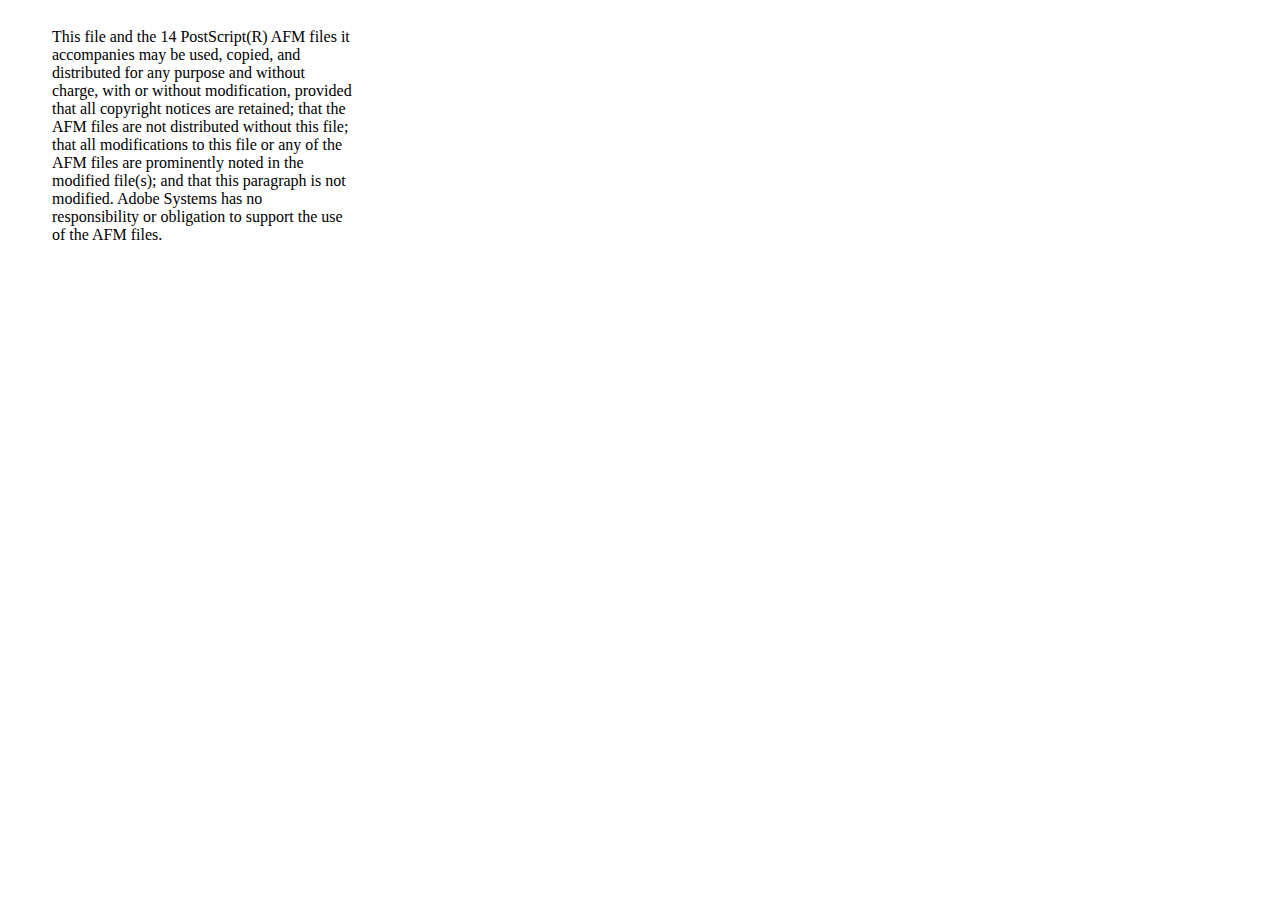
<file: font/makefont/afm/MustRead.html>
<html>

	<head>
		<meta http-equiv="content-type" content="text/html;charset=iso-8859-1">
		<meta name="generator" content="Adobe GoLive 4">
		<title>Core 14 AFM Files - ReadMe</title>
	</head>

	<body bgcolor="white">
		<font color="white">or</font>
		<table border="0" cellpadding="0" cellspacing="2">
			<tr>
				<td width="40"></td>
				<td width="300">This file and the 14 PostScript(R) AFM files it accompanies may be used, copied, and distributed for any purpose and without charge, with or without modification, provided that all copyright notices are retained; that the AFM files are not distributed without this file; that all modifications to this file or any of the AFM files are prominently noted in the modified file(s); and that this paragraph is not modified. Adobe Systems has no responsibility or obligation to support the use of the AFM files. <font color="white">Col</font></td>
			</tr>
		</table>
	</body>

</html>
</file>
<file: new/calendario.css>
#calendario	{
	background-color: #dddeee;
	border: 2px inset gray;
	font-size: 7pt;
	float: right;
	margin: 0 0 .5cm .5cm;
}

#calendario_thead	{
	background-color: blue;
}

#calendario_mes	{
	margin: 0;
	padding: 0;
}

#calendario th	{
	padding: 0px;
	margin: 0px;
}

#calendario td	{
	text-align: center;
}

#calendario .dia	{
	background-color: yellow;
	border: 1px solid lime;
	font-size: 9pt;
}

#calendario button	{
	padding: 0 5px;
	margin: 2px;
	text-align: center;
	font-size: 9pt;
}

#calendario button.flecha	{
	font-size: 9pt;;
	padding: 0 2px;
}

#calendario button.hoy	{
	background-color: lime;
}

#calendario button.domingo	{
	background-color: #ffc0cb;
}

#calendario button.normal	{
	background-color: #eeeddd;
}
</file>
